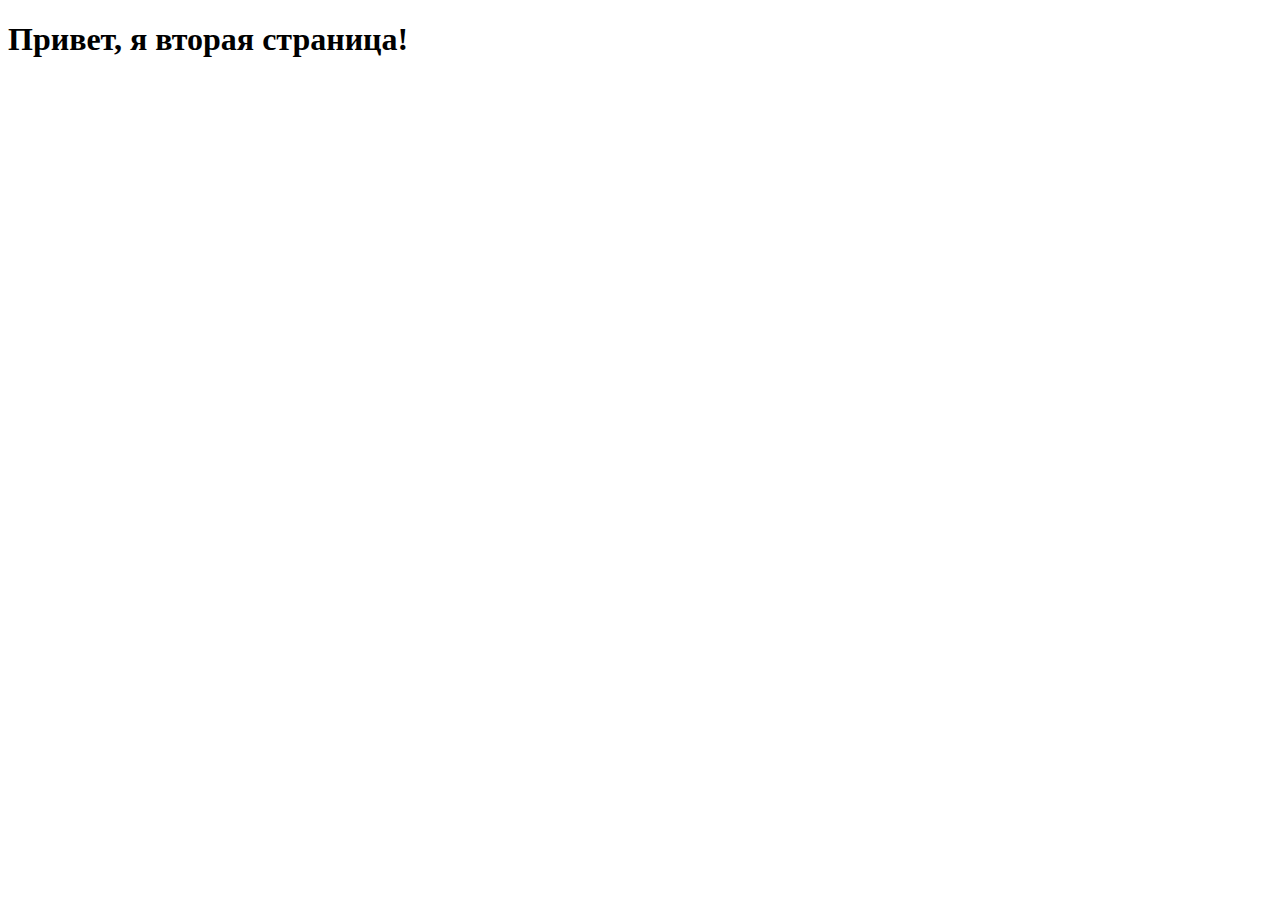
<file: about.html>
<!DOCTYPE html>
<html lang="en">
<head>
    <meta charset="UTF-8">
    <meta http-equiv="X-UA-Compatible" content="IE=edge">
    <meta name="viewport" content="width=device-width, initial-scale=1.0">
    <title>Вторая страница</title>
</head>
<body>
    <h1>Привет, я вторая страница!</h1>
</body>
</html>
</file>
